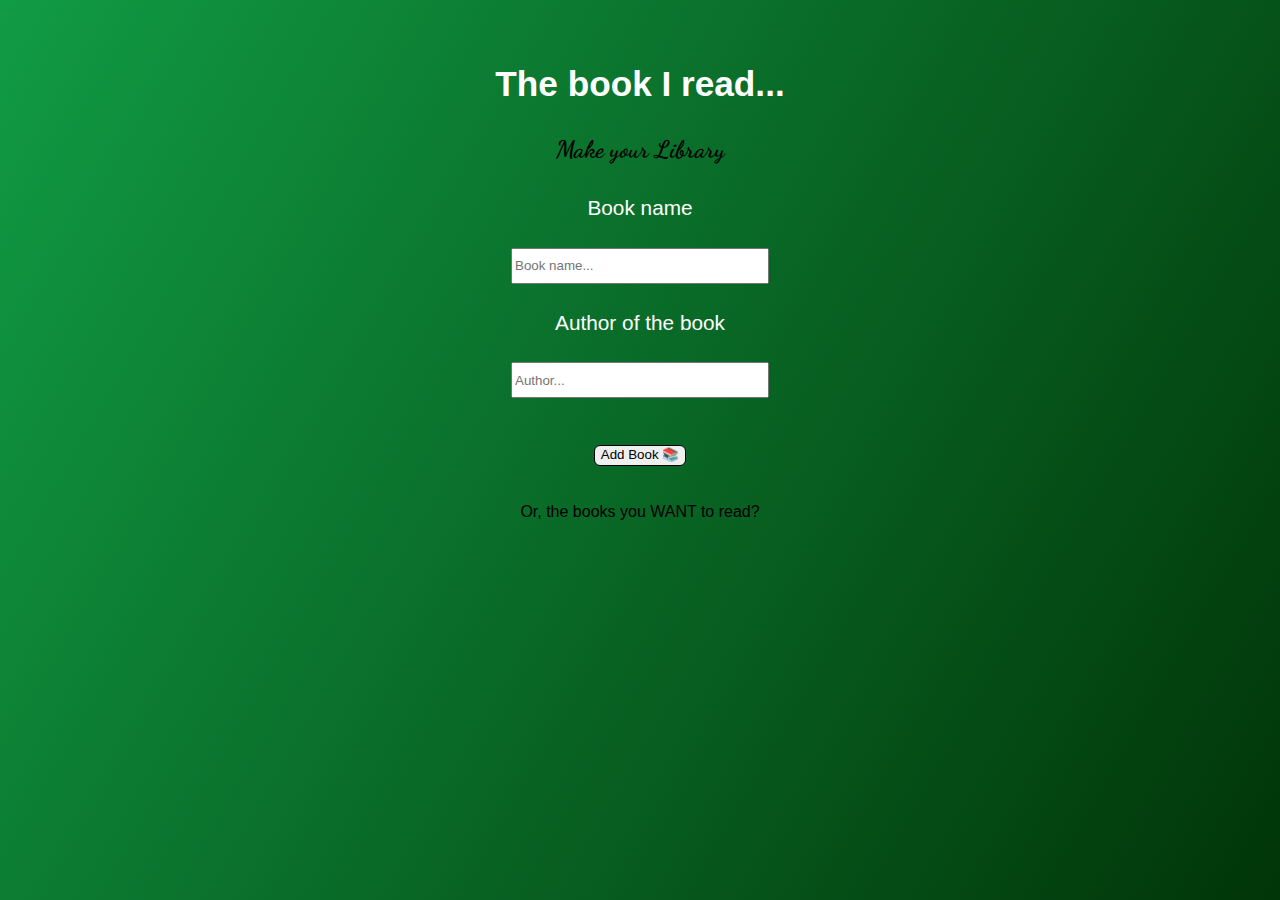
<file: index.html>
<!DOCTYPE html>
<html lang="en">
<head>
    <meta charset="UTF-8">
    <meta name="viewport" content="width=device-width, initial-scale=1.0">
    <link rel="stylesheet" href="https://fonts.googleapis.com/css2?family=Material+Symbols+Outlined:opsz,wght,FILL,GRAD@20..48,100..700,0..1,-50..200" />   
    <link rel="stylesheet" href="https://cdnjs.cloudflare.com/ajax/libs/font-awesome/4.7.0/css/font-awesome.css" integrity="sha512-5A8nwdMOWrSz20fDsjczgUidUBR8liPYU+WymTZP1lmY9G6Oc7HlZv156XqnsgNUzTyMefFTcsFH/tnJE/+xBg==" crossorigin="anonymous" referrerpolicy="no-referrer" />
    <link href="https://fonts.googleapis.com/css2?family=Dancing+Script:wght@400..700&display=swap" rel="stylesheet">
    <link rel="stylesheet" href="style.css">
    <title>My Library</title>
</head>
<body>
    <header>
        <h1>The book I read...</h1>
        <h4>Make your Library</h4>
    </header>
    <form class="books-div">
        <label for="book-input">Book name</label>
        <input type="text" class="book-input" placeholder="Book name..." >
        <label for="author-input">Author of the book</label>
        <input type="text" class="author-input" placeholder="Author...">
        <button type="submit" class="new-book-button">Add Book 📚</button>
  
    </form>
    <div class="books-container">
        <ul class="books-list">
            
        </ul>
    </div>
   
    <a href="./want_to_read/indexx.html" target="_blank" class="link">Or, the books you WANT to read?</a>
   
    <script src="./index.js"></script>
</body>
</html>
</file>
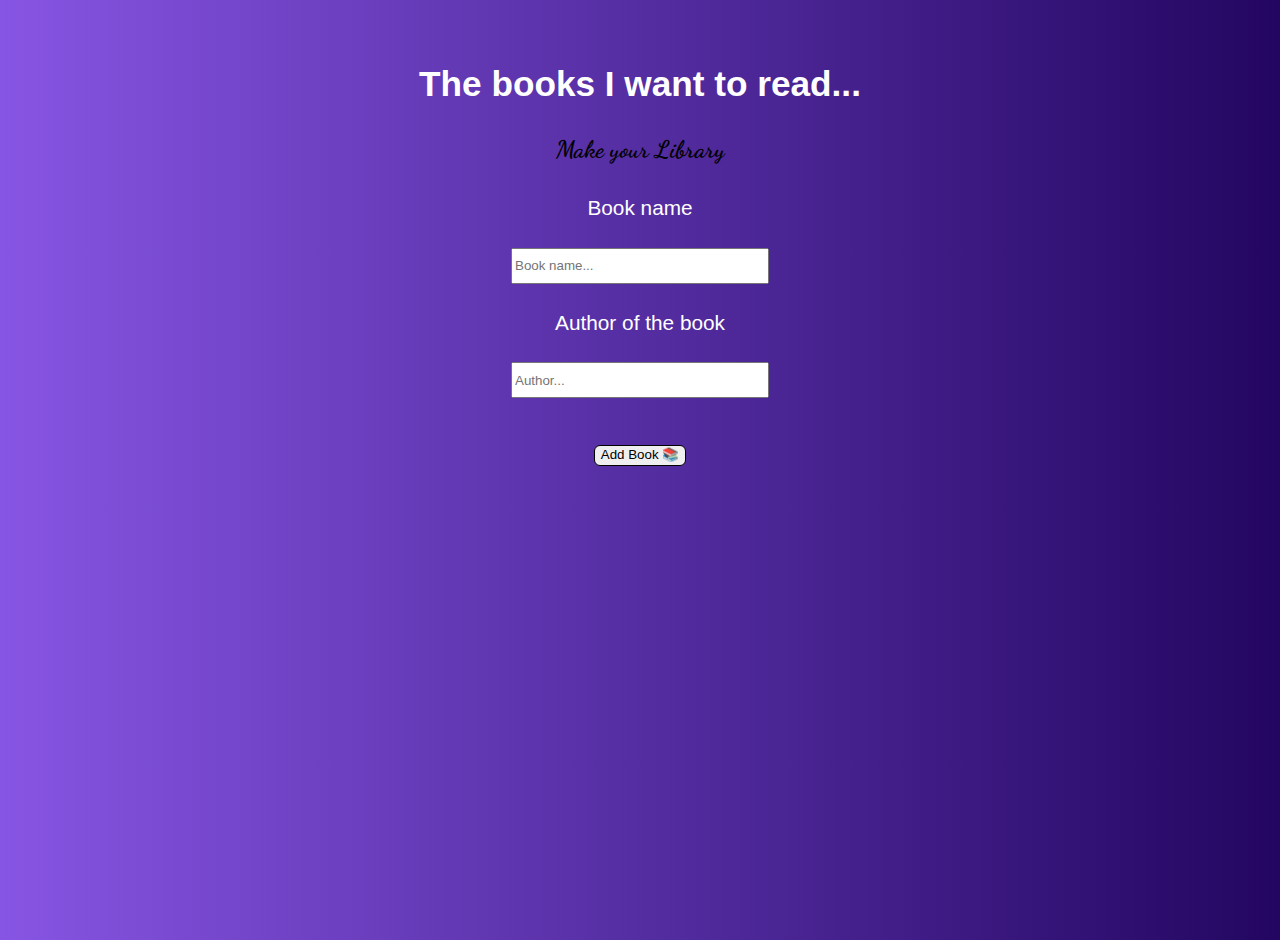
<file: want_to_read/indexx.html>
<!DOCTYPE html>
<html lang="en">
<head>
    <meta charset="UTF-8">
    <meta name="viewport" content="width=device-width, initial-scale=1.0">
    <link rel="stylesheet" href="https://fonts.googleapis.com/css2?family=Material+Symbols+Outlined:opsz,wght,FILL,GRAD@20..48,100..700,0..1,-50..200" />   
    <link rel="stylesheet" href="https://cdnjs.cloudflare.com/ajax/libs/font-awesome/4.7.0/css/font-awesome.css" integrity="sha512-5A8nwdMOWrSz20fDsjczgUidUBR8liPYU+WymTZP1lmY9G6Oc7HlZv156XqnsgNUzTyMefFTcsFH/tnJE/+xBg==" crossorigin="anonymous" referrerpolicy="no-referrer" />
    <link href="https://fonts.googleapis.com/css2?family=Dancing+Script:wght@400..700&display=swap" rel="stylesheet">
    <link rel="stylesheet" href="stylee.css">
    <title>My Library</title>
</head>
<body>
    <header>
        <h1>The books I want to read...</h1>
        <h4>Make your Library</h4>
    </header>
    <form class="books-div">
        <label for="book-input">Book name</label>
        <input type="text" class="book-input" placeholder="Book name..." >
        <label for="author-input">Author of the book</label>
        <input type="text" class="author-input" placeholder="Author...">
        <button type="submit" class="new-book-button">Add Book 📚</button>
  
    </form>
    <div class="books-container">
        <ul class="books-list">
            
        </ul>
    </div>

    <script src="./indexx.js"></script>
</body>
</html>
</file>
<file: style.css>
body{
    padding: 0;
    margin: 0;
    box-sizing: border-box;
    background-image: linear-gradient(120deg,rgb(17, 155, 68),rgb(1, 53, 8));
    color:white;
    font-family: "Poppins", sans-serif;
    font-weight: 500;
    min-height: 100vh;
    display: flex;
    flex-direction: column;
}
header{
    font-size: 1.1rem;
    display: flex;
    justify-content: center;
    align-items: center;
    flex-direction: column;
    margin-top: 40px;
  
}
h1 {
    margin-bottom: 0px;
}
h4{
    font-family: "Dancing Script", sans-serif;
    color: black;
    font-size: 1.5rem;
}
form{
    min-height: 30vh;
    display:flex; 
    justify-content: center;
    align-items:center;
    flex-direction: column;
    justify-content: space-between;
    gap: 10px;
    font-size: 1.3rem;
    
}
input {
    width: 250px;
    height: 30px;
}
.new-book-button{
    margin-top: 20px;
    border: 1px solid black;
    padding-bottom: 3px;
    border-radius: 6px;
    cursor: pointer;
}

.books-container {
    display: flex;
    justify-content: center;
    align-items: center;

}
.books-list {
    list-style: none;
    
}
.books {
    min-width: 99vh;
    margin: 0.3rem;
    background: white;
    color: black;
    font-size: 1rem;
    display: flex;
    justify-content: space-between;
    align-items: center;
    padding-left: 0.5rem;
    flex: 1;
}
.library-title{
    font-family:"Dancing Script", sans-serif ;
    color: black;
}
.trash-button{
    background: rgb(5, 71, 15);
    color:white;
    border: none;
    padding: 0.5rem;
    cursor: pointer;
    font-size: 1rem;
}
.material-symbols-outlined{
    pointer-events: none;
}
.link {
    text-decoration: none; 
    color: rgb(0, 0, 0);
    padding: 5px 20px;
    position: relative;
    margin: 0 auto; 
    display: block;
}


body::after {
    content: '';
    display: block;
    height: 12px; 
    flex-shrink: 0;
}

body {
    position: relative;
}
</file>
<file: want_to_read/stylee.css>
body{
    padding: 0;
    margin: 0;
    box-sizing: border-box;
    background-image: linear-gradient(90deg,rgb(135, 85, 227),rgb(35, 6, 97));
    color:white;
    font-family: "Poppins", sans-serif;
    font-weight: 500;
    min-height: 100vh;
    
}
header{
    font-size: 1.1rem;
    display: flex;
    justify-content: center;
    align-items: center;
    flex-direction: column;
    margin-top: 40px;
  
}
h1 {
    margin-bottom: 0px;
}
h4{
    font-family: "Dancing Script", sans-serif;
    color: black;
    font-size: 1.5rem;
}
form{
    min-height: 30vh;
    display:flex; 
    justify-content: center;
    align-items:center;
    flex-direction: column;
    justify-content: space-between;
    gap: 10px;
    font-size: 1.3rem;
    
}
input {
    width: 250px;
    height: 30px;
}
.new-book-button{
    margin-top: 20px;
    border: 1px solid black;
    padding-bottom: 3px;
    border-radius: 6px;
    cursor: pointer;
}

.books-container {
    display: flex;
    justify-content: center;
    align-items: center;

}
.books-list {
    list-style: none;
    
}
.books {
    min-width: 99vh;
    margin: 0.3rem;
    background: white;
    color: black;
    font-size: 1rem;
    display: flex;
    justify-content: space-between;
    align-items: center;
    padding-left: 0.5rem;
}
.library-title{
    font-family:"Dancing Script", sans-serif ;
    color: black;
}
.trash-button{
    background: rgb(45, 2, 109);
    color:white;
    border: none;
    padding: 0.5rem;
    cursor: pointer;
    font-size: 1rem;
}
.material-symbols-outlined{
    pointer-events: none;
}
</file>
